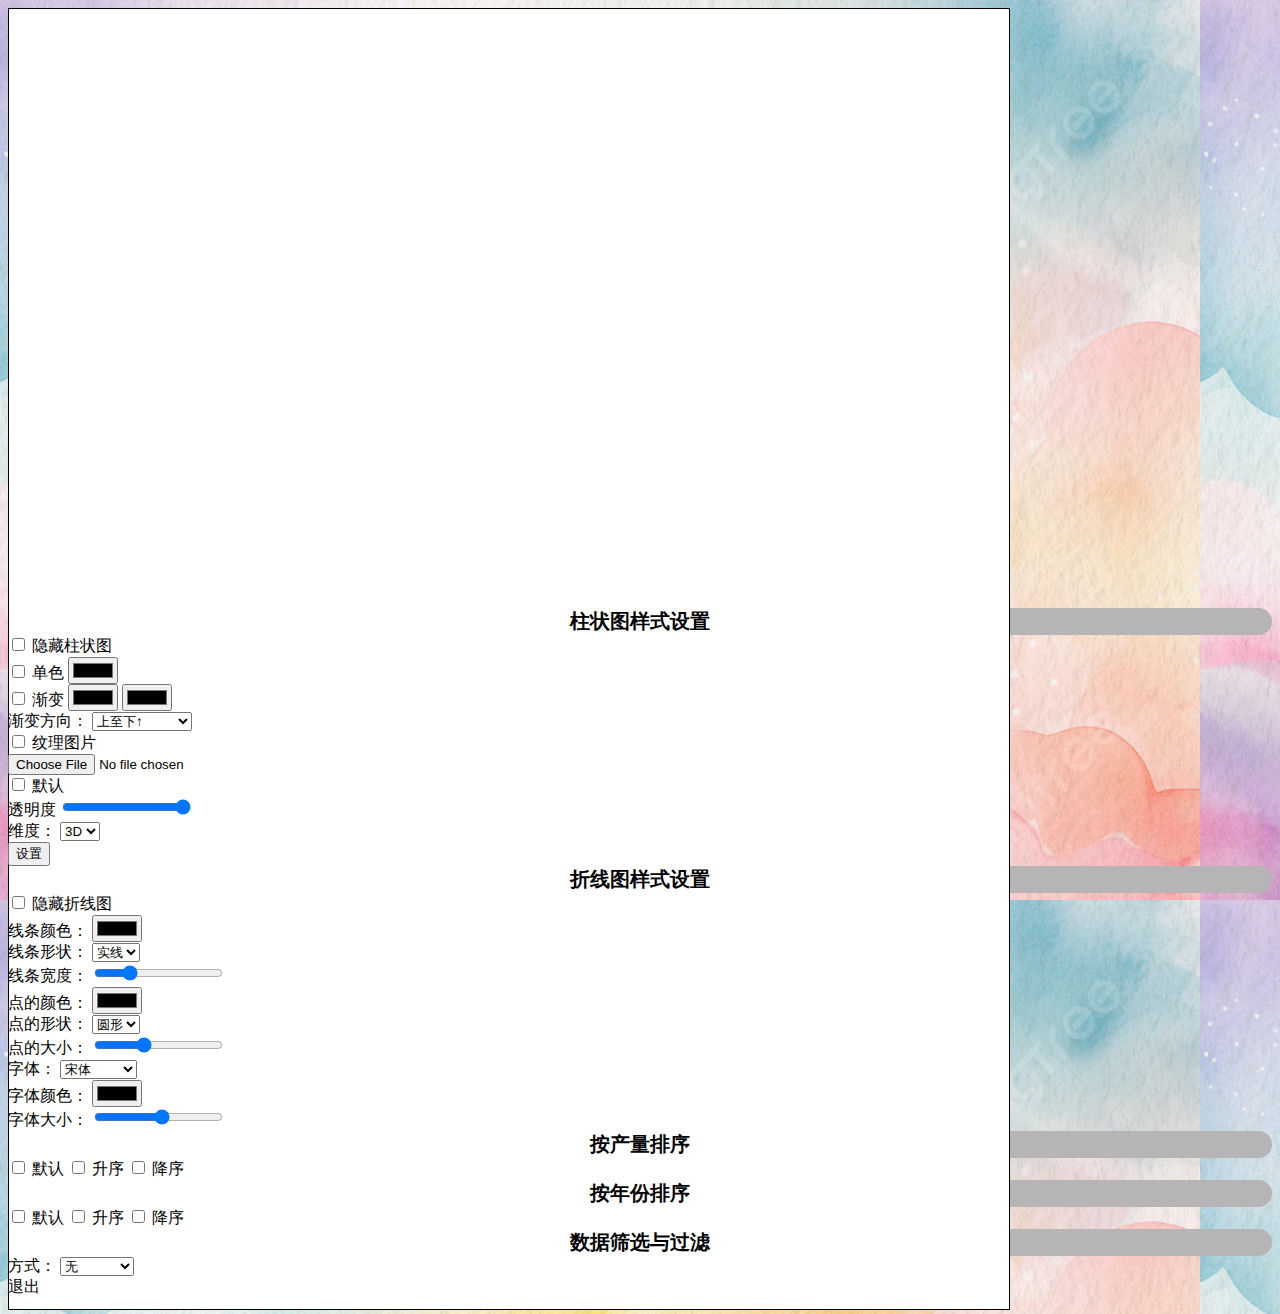
<file: index.html>
<!DOCTYPE html>
<html>

<head>
    <title>Canvas绘制坐标轴</title>
    <link rel="stylesheet" href="style.css">
</head>

<body>
    <div id="canvasContainer" style="width: 1000px; height: 600px;">
        <canvas id="myCanvas" width="1000" height="1300"></canvas>
    </div>
    <div class="data">

    </div>

    <div class="histogram_style">
        <div class="title">柱状图样式设置</div>
        <div class="hide">
            <input type="checkbox" name="hide_histogram" id="hide_histogram">
            <label for="hide_histogram">隐藏柱状图</label>
        </div>
        <div class="checkbox_style">
            <input type="checkbox" name="solid" id="solid">
            <label for="solid">单色</label>
            <input type="color" id="solid_color">
        </div>
        <div class="checkbox_style">
            <input type="checkbox" name="gradient" id="gradient">
            <label for="gradient">渐变</label>
            <input type="color" id="grd_color1">
            <input type="color" id="grd_color2">
        </div>

        <div class="checkbox_style">
            <label for="gradient_direction">渐变方向：</label>
            <select name="gradient_direction" id="gradient_direction">
                <option value="up_down" selected>上至下↑</option>
                <option value="down_up">下至上↓</option>
                <option value="left_right">左至右→</option>
                <option value="right_left">右至左←</option>
                <option value="bottomLeft_topRight">左下至右上↗</option>
                <option value="topRight_bottomLeft">右上至左下↙</option>
                <option value="bottomRight_topLeft">右下至左上↖</option>
                <option value="topLeft_bottomRight">左上至右下↘</option>
            </select>
        </div>


        <div class="checkbox_style">
            <input type="checkbox" name="pattern" id="pattern">
            <label for="pattern">纹理图片</label>

        </div>
        <input type="file" name="pattern_img" id="pattern_img" value="选择文件">

        <div class="checkbox_style">
            <input type="checkbox" name="default" id="default">
            <label for="default">默认</label>
        </div>

        <!-- <div class="checkbox_style">
            <label for="histogram_transparency ">透明度</label>
            <input type="number" id="histogram_transparency" min="0" max="1" step="0.1" value="1">
        </div> -->

        <div class="checkbox_style">
            <label for="histogram_transparency ">透明度</label>
            <input type="range" id="histogram_transparency" min="0" max="1" step="0.1" value="1">
        </div>

        <div class="checkbox_style">
            <label for="histrogram_dimension">维度：</label>
            <select name="histrogram_dimension" id="histrogram_dimension">
                <option value="3D" selected>3D</option>
                <option value="2D">2D</option>
            </select>
        </div>

        <div class="set_histogram_style">
            <input type="submit" value="设置" id="submit_histogram_style">
        </div>

    </div>


    <div class="line_chart_style">
        <div class="title">折线图样式设置</div>
        <div class="checkbox_style">
            <input type="checkbox" name="hide_line_chart" id="hide_line_chart">
            <label for="hide_line_chart">隐藏折线图</label>
        </div>
        <div class="checkbox_style">
            <label for="line_color">线条颜色：</label>
            <input type="color" name="line_color" id="line_color">
        </div>
        <div class="checkbox_style">
            <label for="line_shape">线条形状：</label>
            <select name="line_shape" id="line_shape">
                <option value="solid" selected>实线</option>
                <option value="dashed">虚线</option>
            </select>
        </div>
        <div class="checkbox_style">
            <label for="line_width">线条宽度：</label>
            <input type="range" name="line_width" id="line_width" min="1" max="5" value="2">
        </div>
        <div class="checkbox_style">
            <label for="dot_color">点的颜色：</label>
            <input type="color" name="dot_color" id="dot_color">
        </div>
        <div class="checkbox_style">
            <label for="dot_shape">点的形状：</label>
            <select name="dot_shape" id="dot_shape">
                <option value="arc" selected>圆形</option>
                <option value="rect">矩形</option>
            </select>
        </div>
        <div class="checkbox_style">
            <label for="dot_size">点的大小：</label>
            <input type="range" name="dot_size" id="dot_size" min="2" max="10" value="5">
        </div>
        <div class="checkbox_style">
            <label for="font_family">字体：</label>
            <select name="font_family" id="font_family">
                <option value="宋体" selected>宋体</option>
                <option value="Arial">Arial</option>
                <option value="Helvetica">Helvetica</option>
            </select>
        </div>
        <div class="checkbox_style">
            <label for="font_color">字体颜色：</label>
            <input type="color" name="font_color" id="font_color">
        </div>
        <div class="checkbox_style">
            <label for="font_size">字体大小：</label>
            <input type="range" name="font_size" id="font_size" min="10" max="25" value="18">
        </div>
    </div>

    <div class="value_order">
        <div class="title">按产量排序</div>
        <input type="checkbox" name="value_original" id="value_original">
        <label for="value_original">默认</label>
        <input type="checkbox" name="value_ascending" id="value_ascending">
        <label for="value_ascending">升序</label>
        <input type="checkbox" name="value_descending" id="value_descending">
        <label for="value_descending">降序</label>
    </div>

    <div class="year_order">
        <div class="title">按年份排序</div>
        <input type="checkbox" name="year_original" id="year_original">
        <label for="year_original">默认</label>
        <input type="checkbox" name="year_ascending" id="year_ascending">
        <label for="year_ascending">升序</label>
        <input type="checkbox" name="year_descending" id="year_descending">
        <label for="year_descending">降序</label>
    </div>

    <div class="data_selecting">
        <div class="title">数据筛选与过滤</div>
        <div class="checkbox_style">
            <label for="data_filtering">方式：</label>
            <select name="data_filtering" id="data_filtering">
                <option value="none" selected>无</option>
                <option value="above_avg">均值之上</option>
                <option value="below_avg">均值之下</option>
                <option value="range" id="range">范围</option>
                <option value="percentage" id="percentage">百分比</option>
            </select>
            <div id="range_options" style="display: none;">
                最小值: <input type="number" name="min_value" id="min_range_value">
                最大值: <input type="number" name="max_value" id="max_range_value">
                <input type="button" value="OK" id="set_range">
            </div>
            <div id="percentage_options" style="display: none;">
                <select name="select_percentage" id="select_percentage">
                    <option value="100" selected>前100%</option>
                    <option value="80" >前80%</option>
                    <option value="60" >前60%</option>
                    <option value="40">前40%</option>
                    <option value="20">前20%</option>
                </select>
            </div>
        </div>

        <div id="percentage_options" style="display: none;">
            <select name="select_percentage" id="select_percentage">
                <option value="100" selected>前100%</option>
                <option value="80">前80%</option>
                <option value="60">前60%</option>
                <option value="40">前40%</option>
                <option value="20">前20%</option>
            </select>
        </div>
    </div>


    <div id="quit">
        退出
    </div>


    <script type="text/javascript" src="chart3_2.js">

        var canvas = document.getElementById('myCanvas');
        var ctx = canvas.getContext('2d');

    </script>
</body>

</html>
</file>
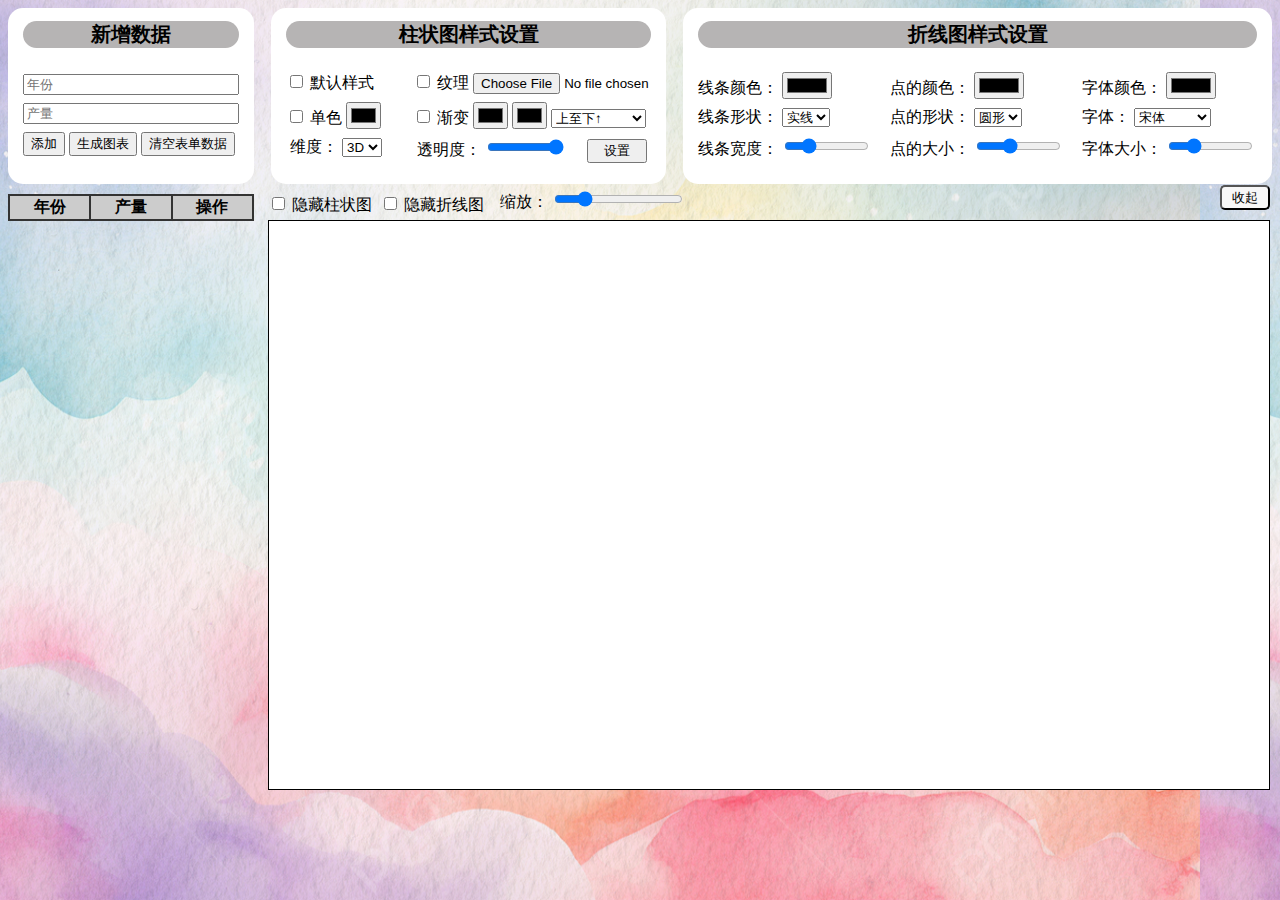
<file: entry.html>
<!DOCTYPE html>
<html lang="en">

<head>
    <meta charset="UTF-8">
    <meta name="viewport" content="width=device-width, initial-scale=1.0">
    <title> Canvas </title>
    <link rel="stylesheet" href="style.css">
</head>

<body>

    <!-- 上面那栏 -->
    <div class="flex">
        <div class="inputBox">
            <div class="title"> 新增数据 </div>
            <div id="inputBox_content">
                <div class="spaceRow"></div>
                <div><input type="text" id="input_year" placeholder="年份"></div>
                <div><input type="number" id="input_value" placeholder="产量"></div>
                <div>
                    <button id="insert" value="添加" onclick="addDataToTable()"> 添加 </button>
                    <button id="get_chart" value="生成图表" onclick="getChart()"> 生成图表 </button>
                    <button id="clear_data" value=" 清空表单数据" onclick="clearTable()"> 清空表单数据 </button>
                </div>
            </div>

        </div>

        <div class="histogramSetting moveLeft17">
            <div class="title"> 柱状图样式设置 </div>
            <div class="flex">
                <div>
                    <div class="width110">
                        <input type="checkbox" name="default" id="default">
                        <label for="default"> 默认样式 </label>
                    </div>
                    <div class="width110">
                        <input type="checkbox" name="solid" id="solid">
                        <label for="solid"> 单色 </label>
                        <input type="color" id="solid_color" class="colorWidth">
                    </div>
                    <div class="width110">
                        <label for="histrogram_dimension" class="moveLeft4"> 维度： </label>
                        <select name="histrogram_dimension" id="histrogram_dimension">
                            <option value="3D" selected>3D</option>
                            <option value="2D">2D</option>
                        </select>
                    </div>

                </div>
                <div class="moveLeft17">
                    <div class="width220">
                        <input type="checkbox" name="pattern" id="pattern">
                        <label for="pattern"> 纹理 </label>
                        <input type="file" name="pattern_img" id="pattern_img" value="选择文件" class="inputFileWidth">
                    </div>
                    <div class="width220 gradientSetting">
                        <input type="checkbox" name="gradient" id="gradient">
                        <label for="gradient"> 渐变 </label>
                        <input type="color" id="grd_color1" class="colorWidth">
                        <input type="color" id="grd_color2" class="colorWidth">
                        <select name="gradient_direction" id="gradient_direction">
                            <option value="up_down" selected>上至下↑</option>
                            <option value="down_up">下至上↓</option>
                            <option value="left_right">左至右→</option>
                            <option value="right_left">右至左←</option>
                            <option value="bottomLeft_topRight">左下至右上↗</option>
                            <option value="topRight_bottomLeft">右上至左下↙</option>
                            <option value="bottomRight_topLeft">右下至左上↖</option>
                            <option value="topLeft_bottomRight">左上至右下↘</option>
                        </select>
                    </div>
                    <div>
                        <label for="histogram_transparency" class="moveLeft4">透明度：</label>
                        <input type="range" id="histogram_transparency" min="0" max="1" step="0.1" value="1"
                            class="transparencyRange">
                        <button value="设置" id="submit_histogram_style" class="moveLeft17"> 设置 </button>
                    </div>
                </div>
            </div>
        </div>

        <div class="lineGraphSetting moveLeft17">
            <div class="title"> 折线图样式设置 </div>
            <div class="flex">
                <div>
                    <div class="width">
                        <label for="line_color">线条颜色：</label>
                        <input type="color" name="line_color" id="line_color">
                    </div>
                    <div class="width">
                        <label for="line_shape">线条形状：</label>
                        <select name="line_shape" id="line_shape">
                            <option value="solid" selected>实线</option>
                            <option value="dashed">虚线</option>
                        </select>
                    </div>
                    <div class="width">
                        <label for="line_width">线条宽度：</label>
                        <input type="range" name="line_width" id="line_width" min="1" max="5" value="2"
                            class="rangeWidth">
                    </div>
                </div>
                <div class="moveLeft17">
                    <div class="width">
                        <label for="dot_color">点的颜色：</label>
                        <input type="color" name="dot_color" id="dot_color">
                    </div>
                    <div class="width">
                        <label for="dot_shape">点的形状：</label>
                        <select name="dot_shape" id="dot_shape">
                            <option value="arc" selected>圆形</option>
                            <option value="rect">矩形</option>
                        </select>
                    </div>
                    <div class="width">
                        <label for="dot_size">点的大小：</label>
                        <input type="range" name="dot_size" id="dot_size" min="2" max="10" value="5" class="rangeWidth">
                    </div>
                </div>
                <div class="moveLeft17">
                    <div class="width">
                        <label for="font_color">字体颜色：</label>
                        <input type="color" name="font_color" id="font_color">
                    </div>
                    <div class="width">
                        <label for="font_family">字体：</label>
                        <select name="font_family" id="font_family">
                            <option value="宋体" selected>宋体</option>
                            <option value="Arial">Arial</option>
                            <option value="Helvetica">Helvetica</option>
                        </select>
                    </div>
                    <div class="width">
                        <label for="font_size">字体大小：</label>
                        <input type="range" name="font_size" id="font_size" min="10" max="40" value="18"
                            class="rangeWidth">
                    </div>
                </div>
            </div>
        </div>

        <div class="moveLeft17">

            <div class="valueOrderSetting">
                <div class="title"> 产量排序设置 </div>
                <div class="flex">
                    <div class="grow">
                        <input type="checkbox" name="value_original" id="value_original">
                        <label for="value_original"> 默认 </label>
                    </div>
                    <div class="grow">
                        <input type="checkbox" name="value_ascending" id="value_ascending">
                        <label for="value_ascending"> 升序 </label>
                    </div>
                    <div class="grow">
                        <input type="checkbox" name="value_descending" id="value_descending">
                        <label for="value_descending"> 降序 </label>
                    </div>
                </div>
            </div>

            <div class="spaceRow"></div>

            <div class="yearOrderSetting">
                <div class="title"> 年份排序设置 </div>
                <div class="flex">
                    <div class="grow">
                        <input type="checkbox" name="year_original" id="year_original">
                        <label for="year_original"> 默认 </label>
                    </div>
                    <div class="grow">
                        <input type="checkbox" name="year_ascending" id="year_ascending">
                        <label for="year_ascending"> 升序 </label>
                    </div>
                    <div class="grow">
                        <input type="checkbox" name="year_descending" id="year_descending">
                        <label for="year_descending">降序</label>
                    </div>
                </div>
            </div>
        </div>
    </div>

    <div class="spaceRow"></div>

    <div class="flex">
        <!-- 表格那栏 -->
        <div id="data_table">
            <table>
                <thead>
                    <tr>
                        <th> 年份 </th>
                        <th> 产量 </th>
                        <th> 操作 </th>
                    </tr>
                </thead>
                <tbody id="table"></tbody>
            </table>
        </div>

        <div class="moveLeft17">
            <div class="flex">
                <div class=" width110 hide_histogram_option">
                    <input type="checkbox" name="hide_histogram" id="hide_histogram">
                    <label for="hide_histogram"> 隐藏柱状图 </label>
                </div>
                <div class="width110 hide_line_chart_option">
                    <input type="checkbox" name="hide_line_chart" id="hide_line_chart">
                    <label for="hide_line_chart"> 隐藏折线图 </label>
                </div>
            </div>

            <div id="canvasContainer"
                style="position: absolute; top: 220px; left: 268px; width: 1000px; height: 600px;">
                <canvas id="myCanvas" width="1000" height="568"></canvas>
            </div>
        </div>

        <div class="dataSetting moveLeftxx">
            <div class="title"> 数据筛选与过滤 </div>
            <div class="flex">
                <div class="grow"></div>
                <div class="grow">
                    <label for="data_filtering"> 方式：</label>
                    <select name="data_filtering" id="data_filtering">
                        <option value="none" selected> 无 </option>
                        <option value="above_avg"> 均值之上 </option>
                        <option value="below_avg"> 均值之下 </option>
                        <option value="range" id="range"> 范围 </option>
                        <option value="percentage" id="percentage"> 百分比 </option>
                    </select>
                    <div id="range_options" style="display: none;">
                        <div>
                            最小值: <input type="number" name="min_value" id="min_range_value">
                        </div>
                        <div>
                            最大值: <input type="number" name="max_value" id="max_range_value">
                            <input type="button" value="OK" id="set_range">
                        </div>
                    </div>
                    <div id="percentage_options" style="display: none;">
                        <select name="select_percentage" id="select_percentage">
                            <option value="100" selected> 前100% </option>
                            <option value="80"> 前80% </option>
                            <option value="60"> 前60% </option>
                            <option value="40"> 前40% </option>
                            <option value="20"> 前20% </option>
                        </select>
                    </div>
                </div>
            </div>

        </div>

    </div>

    <div class="canvas_zoom">
        <label for="zoom_">缩放：</label>
        <input type="range" name="zoom_" id="zoom_" min="0.5" max="3" value="1" step="0.25">
    </div>

    <div id="other">
        <div class="title">其他</div>
    </div>

    <input type="button" value="收起" id="hide_style_options">

    <script type="text/javascript" src="chartTrial.js">
        var canvas = document.getElementById('myCanvas');
        var ctx = canvas.getContext('2d');
    </script>
</body>

</html>
</file>
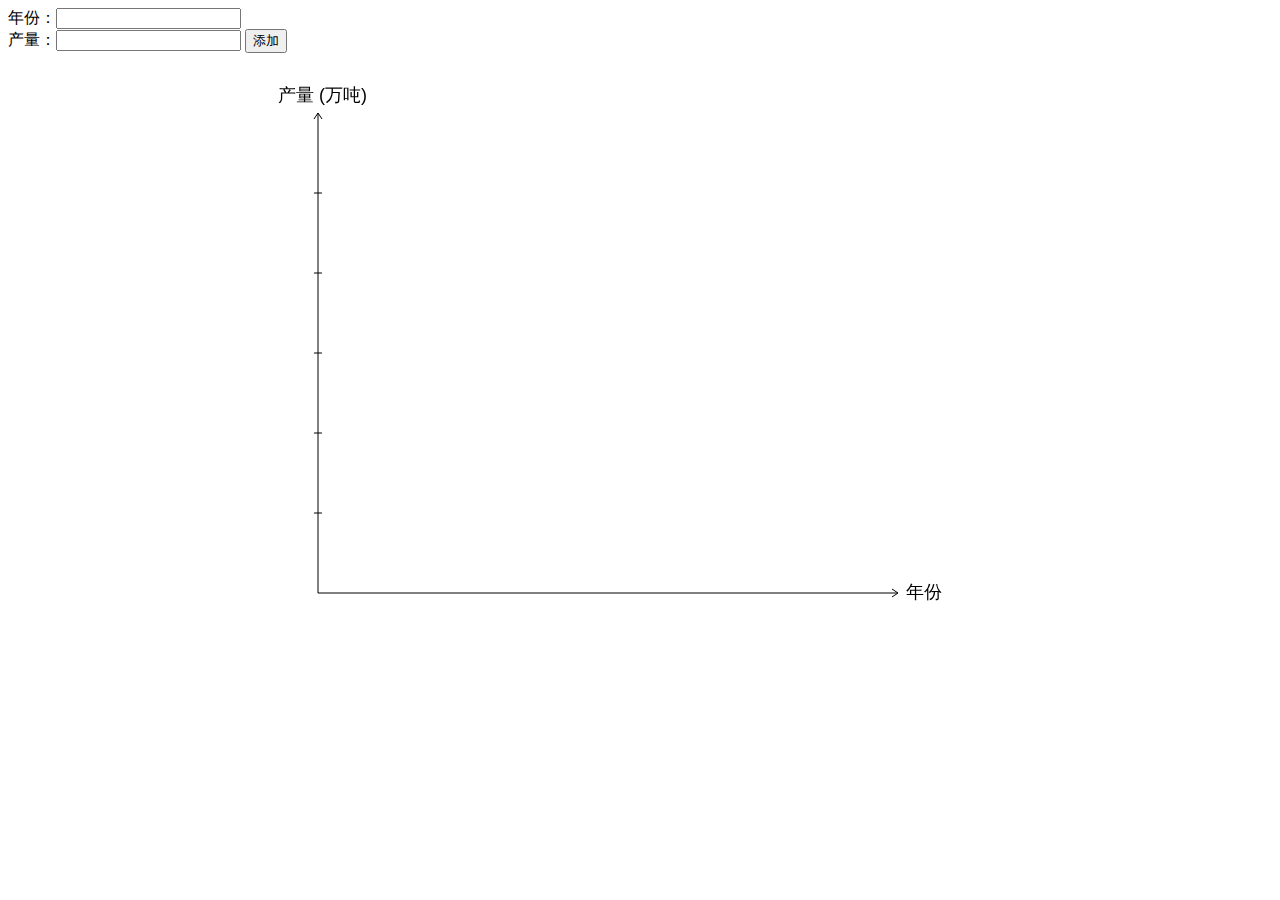
<file: index(1).html>
<!DOCTYPE html>
<html lang="en">

<head>
    <meta charset="UTF-8">
    <meta name="viewport" content="width=device-width, initial-scale=1.0">
    <title> Trial </title>

    <script>
        // 布局相关的变量
        var canvasWidth = 1200;                             // 暂定的画布宽度
        const canvasHeight = 600;                           // 暂定的画布高度
        var baseDataNum = 10;                               // x 轴初始长度最多容纳的数据量
        var barWidth = 36;                                  // 设计的 bar 宽度（用于估算 x 轴长度，实际可视情况而定）
        var barSpace = 20;                                  // 设计的 bar 间距（用于估算 x 轴长度，实际可视情况而定）
        var xAxisLength = baseDataNum * barWidth + (baseDataNum + 1) * barSpace;   // x 轴的长度
        const yAxisBoxHeight = 80;                          // y 轴各格的高度
        const yAxisBoxNum = 6;                              // y 轴平分的格数
        const yAxisLength = yAxisBoxHeight * yAxisBoxNum;   // y 轴的长度                       
        var padLeft = (canvasWidth - xAxisLength) / 2;      // 画布最左侧到x轴最左侧的距离
        var padTop = (canvasHeight - yAxisLength) / 2;      // 画布最上面到y轴最上面的距离
        var halfScaleLength = 4;                            // x 轴和 y 轴刻度线的一半的长度
        var prevXAxisBoxWidth;                              // 数据量达到 baseDataNum 时 x 轴刻度线的间距
        var xAxisBoxWidth;

        // ==============================
        // 数据相关的变量
        var dataCount = 0;                 // chart 中数据的数量
        var dataYear = new Array();        // 依序记录输入的年份（下标从1开始）
        var dataProduction = new Array();  // 依序记录输入的产量（下标从1开始，和年份一一对应）***目前还没有用到这个数据，不过可能后面绘图会用到就一起写了
        var maxProduction;                 // 输入数据中的最大产量
        var minProduction;                 // 输入数据中的最小产量
        var originNumber = 0;              // y 轴的原点值
        var increaseNumber;                // y 轴刻度的增长值
        var transformedMaxProduction;      // y 轴原点变换后，最大值新坐标的位置在旧坐标的位置

        // ==============================
        // 绘制坐标轴的 L
        function drawL() {
            var drawingArea = document.getElementById('drawingArea');
            var drawingPen = drawingArea.getContext('2d');
            // ====================
            drawingPen.beginPath();
            // 绘制 y 轴和 x 轴
            drawingPen.moveTo(padLeft, padTop);
            drawingPen.lineTo(padLeft, padTop + yAxisLength);
            drawingPen.lineTo(padLeft + xAxisLength, padTop + yAxisLength);
            // 绘制 y 轴的箭头
            drawingPen.moveTo(padLeft, padTop);
            drawingPen.lineTo(padLeft - 4, padTop + 6);
            drawingPen.moveTo(padLeft, padTop);
            drawingPen.lineTo(padLeft + 4, padTop + 6);
            // 绘制 x 轴的箭头
            drawingPen.moveTo(padLeft + xAxisLength, padTop + yAxisLength);
            drawingPen.lineTo(padLeft + xAxisLength - 6, padTop + yAxisLength - 4);
            drawingPen.moveTo(padLeft + xAxisLength, padTop + yAxisLength);
            drawingPen.lineTo(padLeft + xAxisLength - 6, padTop + yAxisLength + 4)
            drawingPen.stroke();
            drawingPen.closePath();
        }

        // 绘制 y 轴的刻度线
        function drawYScale() {
            var drawingArea = document.getElementById('drawingArea');
            var drawingPen = drawingArea.getContext('2d');
            var lineNum = yAxisBoxNum - 1;
            // ====================
            drawingPen.beginPath();
            for (var i = 1; i <= lineNum; ++i) {
                drawingPen.moveTo(padLeft - halfScaleLength, padTop + i * yAxisBoxHeight);
                drawingPen.lineTo(padLeft + halfScaleLength, padTop + i * yAxisBoxHeight);
            }
            drawingPen.stroke();
            drawingPen.closePath();
        }

        // 绘制坐标轴的标题
        function drawAxisTitle() {
            var drawingArea = document.getElementById('drawingArea');
            var drawingPen = drawingArea.getContext('2d');
            // ====================
            drawingPen.font = "18px Arial";
            drawingPen.fillText("产量 (万吨)", padLeft - 40, padTop - 12);
            drawingPen.fillText("年份", padLeft + xAxisLength + 8, padTop + yAxisLength + 5)
        }

        // 往 chart 中增加一个数据点
        function addData() {

            // 从输入框中获取输入的数据
            var yearInputBox = document.getElementById('year');
            var productionInputBox = document.getElementById('production');
            var curInputYear = yearInputBox.value;
            var curInputProduction = productionInputBox.value;

            // 若其中一个输入为空，不进行处理
            if (!curInputYear || !curInputProduction) {
                return;
            }

            // 若输入有效，数据数量+1，把数据记录到数组中
            dataCount += 1;
            dataYear[dataCount] = curInputYear;
            dataProduction[dataCount] = curInputProduction;

            // 若当前数据是最大值或最小值，更新记录
            if (dataCount != 1) {
                var curProductionValue = parseFloat(curInputProduction);
                if (curProductionValue < minProduction) {
                    minProduction = curProductionValue;
                }
                if (curProductionValue > maxProduction) {
                    maxProduction = curProductionValue;
                }
            }
            // 若是首次录入数据，同时将其设为最大值和最小值
            else {
                var curProductionValue = parseFloat(curInputProduction);
                minProduction = curProductionValue;
                maxProduction = curProductionValue;
            }

            // 绘制 x 轴（含清除画布操作）和 y 轴刻度
            updateXScale();
            updateYScale();


            // 重绘画布其他部分
            drawL();
            drawYScale();
            drawAxisTitle();
            updateBar();

            // 清空输入框的内容，debug时为方便起见暂时注释
            yearInputBox.value = "";
            productionInputBox.value = "";
        }

        // 调整及更新 x 轴的刻度显示
        function updateXScale() {
            var drawingArea = document.getElementById('drawingArea');
            var drawingPen = drawingArea.getContext('2d');
            // ====================
            // 先清除画布，重新绘制内容
            drawingPen.clearRect(0, 0, drawingArea.width, drawingArea.height);

            // 计算 x 轴刻度之间的间距
            // 当数据量 <= 10 时，间距取 x 轴长度的平均
            if (dataCount <= baseDataNum) {
                xAxisBoxWidth = xAxisLength / (dataCount + 1)
            }
            // 当数据量 (10, 19] 时，间距为数据量 = 10 时的间距，动态增加 x 轴长度
            else if (dataCount <= 19) {
                if (dataCount == baseDataNum + 1) {
                    prevXAxisBoxWidth = xAxisLength / (baseDataNum + 1);
                }
                xAxisLength += prevXAxisBoxWidth;
                xAxisBoxWidth = xAxisLength / (dataCount + 1)
                padLeft = (canvasWidth - xAxisLength) / 2;
                padTop = (canvasHeight - yAxisLength) / 2;
            }
            // 当数据量 > 19 时，
            else {
                // 直接加宽画布的方法
                canvasWidth += prevXAxisBoxWidth;
                drawingArea.width = canvasWidth;
                xAxisLength += prevXAxisBoxWidth;
                xAxisBoxWidth = xAxisLength / (dataCount + 1)
                padLeft = (canvasWidth - xAxisLength) / 2;
                padTop = (canvasHeight - yAxisLength) / 2;
            }

            // 绘制刻度和年份
            drawingPen.beginPath();
            for (var i = 1; i <= dataCount; ++i) {
                drawingPen.moveTo(padLeft + i * xAxisBoxWidth, padTop + yAxisLength - halfScaleLength);
                drawingPen.lineTo(padLeft + i * xAxisBoxWidth, padTop + yAxisLength + halfScaleLength);
                drawingPen.font = "12px Arial";
                drawingPen.fillText(dataYear[i], padLeft + i * xAxisBoxWidth - 13, padTop + yAxisLength + 15);
            }
            drawingPen.stroke();
            drawingPen.closePath();
        }

        // 计算及更新 y 轴的刻度值
        function updateYScale() {
            // 检验最大值和最小值是否差距太小
            var diffPercentage = (maxProduction - minProduction) / maxProduction;

            // 若达到触发条件，动态改变原点值
            if (0 < diffPercentage && diffPercentage <= 0.6) {
                var x = (0.6 * minProduction - 1) / 0.6;
                var newOriginNumber = Math.floor(x);
                originNumber = newOriginNumber;
                transformedMaxProduction = maxProduction - newOriginNumber;
            }
            // 否则，原点值默认为0
            else {
                originNumber = 0;
                transformedMaxProduction = maxProduction;
            }

            // 计算 y 轴刻度的增长值
            var divFlo = transformedMaxProduction / 5;
            var divInt = Math.floor(divFlo);
            var diff = divFlo - divInt;
            // ====================
            if (diff == 0) {
                increaseNumber = divInt;
            }
            else if (diff <= 0.5) {
                increaseNumber = divInt + 0.5;
            }
            else {
                increaseNumber = divInt + 1;
            }

            // 绘制刻度值
            var drawingArea = document.getElementById('drawingArea');
            var drawingPen = drawingArea.getContext('2d');
            // ====================
            drawingPen.beginPath();
            for (var i = 0; i < yAxisBoxNum; ++i) {
                drawingPen.font = "12px Arial";
                var txt = originNumber + i * increaseNumber;
                var txtWidth = drawingPen.measureText(txt).width;
                drawingPen.fillText(txt, padLeft - 7 - txtWidth, padTop + yAxisLength - i * yAxisBoxHeight + 5);
            }
            drawingPen.stroke();
            drawingPen.closePath();
        }

        // 显示柱状图的 bar
        function updateBar() {
            var drawingArea = document.getElementById('drawingArea');
            var drawingPen = drawingArea.getContext('2d');
            // ====================
            drawingPen.beginPath();
            for (var i = 1; i <= dataCount; ++i) {
                var curBarHeight = (yAxisBoxHeight / increaseNumber) * (Number(dataProduction[i]) - originNumber);
                var yCoordinate = padTop + yAxisLength - curBarHeight;
                var xCoordinate = padLeft + (i * xAxisBoxWidth);
                drawingPen.fillRect(xCoordinate - 18, yCoordinate, 36, curBarHeight);
                var txt = dataProduction[i];
                var txtWidth = drawingPen.measureText(txt).width;
                drawingPen.font = "12px Arial";
                drawingPen.fillText(txt, xCoordinate - txtWidth / 2, yCoordinate - 10);
            }
            drawingPen.stroke();
            drawingPen.closePath();
        }
        // ==============================
    </script>
</head>

<body>
    <form>
        年份：<input type="text" id="year"><br>
        产量：<input type="text" id="production">
        <button type="button" onclick="addData()"> 添加 </button>
    </form>

    <canvas id="drawingArea" width="1200" height="600"></canvas>

    <script>
        // 页面初始时先绘制的元素
        drawL();
        drawYScale();
        drawAxisTitle();
    </script>
</body>

</html>
</file>
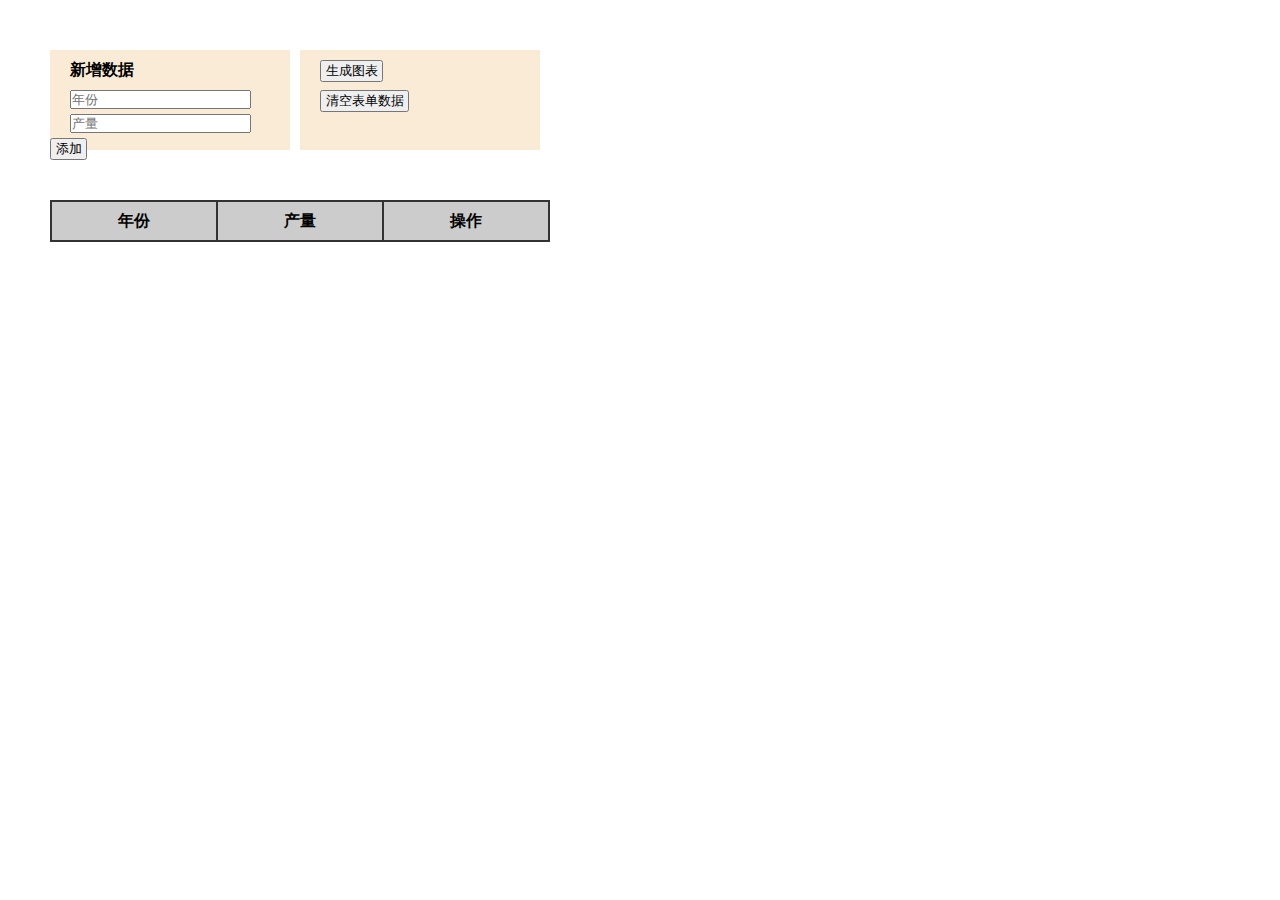
<file: input.html>
<!DOCTYPE html>
<html>

<head>
    <title>Canvas绘制坐标轴</title>
    <link rel="stylesheet" href="input_style.css">
</head>

<!-- https://www.bilibili.com/video/BV1Sy4y1C7ha?p=238&vd_source=242881c2e0028b99f5965425eaeee832 -->
<!--https://www.cnblogs.com/liyihua/p/12393342.html  -->
<!--  -->
<!--  -->

<body>
    <div class="input">
        <span>新增数据</span>
        <input type="text" id="input_year" placeholder="年份">
        <input type="number" id="input_value" placeholder="产量">
        <input type="submit" id="insert" value=" 添加 ">
    </div>

    <div class="produce">
        <input type="submit" id="get_chart" value=" 生成图表 ">
        <input type="submit" id="clear_data" value=" 清空表单数据 ">
    </div>


    <table cellspacing="0">
        <thead>
            <tr>
                <th>年份</th>
                <th>产量</th>
                <th>操作</th>
            </tr>
            <tr>
                <td>2019</td>
                <td>2</td>
                <td><a href="javascript:void(0);" onclick="deleteTr(this);">删除</a></td>
            </tr>

            <tr>
                <td>2020</td>
                <td>3</td>
                <td><a href="javascript:void(0);" onclick="deleteTr(this);">删除</a></td>
            </tr>

            <tr>
                <td>2021</td>
                <td>5</td>
                <td><a href="javascript:void(0);" onclick="deleteTr(this);">删除</a></td>
            </tr>

            <tr>
                <td>2022</td>
                <td>4</td>
                <td><a href="javascript:void(0);" onclick="deleteTr(this);">删除</a></td>
            </tr>
        </thead>
        <tbody>

        </tbody>
    </table>

    <script>
        var data_count = 3;
        var datas = [
            {
                year: 2019,
                value: 2,
            },
            {
                year: 2020,
                value: 3,
            },
            {
                year: 2021,
                value: 5,
            },
            {
                year: 2022,
                value: 4,
            },

        ]

        var tbody = document.querySelector('tbody');
        /* for (var i = 0; i < data_count; i++) {
            var tr = document.createElement('tr');
            tbody.appendChild(tr);

            for (var k in datas[i]) {
                var td = document.createElement('td');
                td.innerHTML = datas[i][k];
                tr.appendChild(td);
            }
            var td = document.createElement('td');
            td.innerHTML = '<a href = "javascript:;"  onclick="deleteTr(this);"> 删除</a>';
            tr.appendChild(td);
        }*/


        var insert = document.getElementById("insert");
        insert.onclick = function () {
            var new_year = document.getElementById("input_year").value;
            var new_value = document.getElementById("input_value").value;

            //console.log(new_year, new_value);
            if (new_year.length == 0 || new_value == "") {
                alert("年份或产量不能为空！");
                return;
            }

            var tr = document.createElement('tr');
            tbody.appendChild(tr);

            var td = document.createElement('td');
            td.innerHTML = new_year;
            tr.appendChild(td);

            var td = document.createElement('td');
            td.innerHTML = new_value;
            tr.appendChild(td);

            var td = document.createElement('td');
            td.innerHTML = '<a href="javascript:void(0);" onclick="deleteTr(this);">删除</a>';
            tr.appendChild(td);

            data_count += 1;
            //console.log(data_count);

        }

        /* var del = document.querySelectorAll('a');
        console.log(del);
        for (var i = 0; i < data_count; i++) {
            del[i].onclick = function () {
                console.log(i);
                tbody.removeChild(this.parentNode.parentNode);
            }
        } */

        function deleteTr(obj) {
            //tbody.removeChild(obj.parentNode.parentNode);
            var table = obj.parentNode.parentNode.parentNode;
            // 获取te节点
            var tr = obj.parentNode.parentNode;
            // 删除（并返回）当前节点的指定子节点。
            table.removeChild(tr);
        }

        /* 生成图表按钮与接口 */
        var get_chart = document.getElementById('get_chart');
        get_chart.onclick = function () {
            var all_data = document.querySelectorAll('tr');

            //只有标题，没有元素
            if (all_data.length <= 1) {
                alert("数据为空，无法生成图表，请添加数据！");
                return;
            }

            var year = new Array();
            var value = new Array();

            for (var i = 1; i < all_data.length; i++) {

                var chart_data = all_data[i].querySelectorAll('td');
                year.push(chart_data[0].innerText);
                value.push(chart_data[1].innerText);
            }

            console.log(year);
            console.log(value);

            localStorage.clear();
            localStorage.setItem('year', JSON.stringify(year));
            localStorage.setItem('value', JSON.stringify(value));
            window.location.href = "./index.html";
        }

        //清空表单数据
        var clearData = document.getElementById('clear_data');
        clearData.onclick = function () { clearTable(); }

        function clearTable() {
            var all_data = document.querySelectorAll('tr');

            //只有标题，没有元素，无法清除，页面不变
            if (all_data.length <= 1) {
                return;
            }

            for (var i = 1; i < all_data.length; i++) {
                var tbody = all_data[i].parentNode;
                tbody.removeChild(all_data[i]);

            }
        }

        //恢复之前的数据
        function restoreData() {

            clearTable();
            var value = JSON.parse(localStorage.getItem('value'));
            var year = JSON.parse(localStorage.getItem('year'));

            console.log(year);
            console.log(value);


            for (var i = 0; i < year.length; i++) {
                var tr = document.createElement('tr');
                tbody.appendChild(tr);

                var td = document.createElement('td');
                td.innerHTML = year[i];
                tr.appendChild(td);

                var td = document.createElement('td');
                td.innerHTML = value[i];
                tr.appendChild(td);

                var td = document.createElement('td');
                td.innerHTML = '<a href="javascript:void(0);" onclick="deleteTr(this);">删除</a>';
                tr.appendChild(td);
            }
        }

        restoreData();

    </script>
</body>

</html>
</file>
<file: style.css>
/* =============== 输入框 =============== */
.inputBox {
    padding: 5px 15px;
    width: 216px;
    background-color: rgb(255, 255, 255);
    border-radius: 15px;
}

.inputBox input {
    width: 208px;
}

.inputBox div {
    margin-top: 8px;
}

/* =============== 柱状图设置 =============== */
.histogramSetting {
    padding: 5px 15px;
    width: max-content;
    background-color: rgb(255, 255, 255);
    border-radius: 15px;
}

.histogramSetting div {
    margin-top: 8px;
}

.histogramSetting div button {
    width: 60px;
}

.histogramSetting .inputFileWidth {
    width: 177px;
}

.gradientSetting {}

.gradientSetting select {
    width: 95px;
}

.colorWidth {
    width: 35px;
}

.transparencyRange {
    width: 77px;
}

.hide_histogram_option {
    position: absolute;
    left: 268px;
}

/* =============== 折线图设置 =============== */
.lineGraphSetting {
    padding: 5px 15px;
    width: max-content;
    background-color: rgb(255, 255, 255);
    border-radius: 15px;
}

.lineGraphSetting div {
    margin-top: 8px;
}

.rangeWidth {
    width: 85px;
}

.hide_line_chart_option {
    position: absolute;
    left: 380px;
}

/* =============== 排序设置 =============== */
.valueOrderSetting {
    padding: 5px 15px;
    width: 220px;
    background-color: rgb(255, 255, 255);
    border-radius: 15px;
}

.yearOrderSetting {
    padding: 5px 15px;
    width: 220px;
    background-color: rgb(255, 255, 255);
    border-radius: 15px;
}

.valueOrderSetting div {
    margin-top: 8px;
}

.yearOrderSetting div {
    margin-top: 8px;
}

/* =============== 表格样式 =============== */
#data_table {
    position: absolute;
    width: 246px;
    height: 586px;
}

table {
    width: 246px;
    border-collapse: collapse;
    text-align: center;
    background-color: #fff;
}

thead tr {
    height: 20px;
    background-color: #ccc;
}

th {
    border: 2px solid #333;
}

td {
    height: 20px;
    background-color: #fff;
    border: 2px solid #333;
}

/* =============== 数据设置 =============== */
.dataSetting {
    padding: 5px 15px;
    background-color: rgb(255, 255, 255);
    height: max-content;
    border-radius: 15px;
}

.moveLeftxx {
    position: absolute;
    left: 1288px;
}

.dataSetting .title {
    width: 220px;
    border-radius: 15px;
}

.dataSetting div {
    margin-top: 8px;
}

.alignCenter {
    align-items: center;
}

/* =============== 其他 =============== */
.title {

    text-align: center;
    font-size: 20px;
    font-weight: 700;
    width: 100%;
    background: rgb(182, 180, 180);
    border-radius: 15px;
}

.spaceRow {
    height: 10px;
}

.flex {
    display: flex;
}

.flex .grow {
    flex-grow: 1;
}

.moveLeft17 {
    margin-left: 17px;
}

.moveLeft4 {
    margin-left: 4px;
}

.width110 {
    width: 110px;
}

.width220 {
    width: 238px;
}

.width {
    width: 175px;
}

/* =============== Canvas相关 =============== */
canvas {
    /* position: absolute;
    top: 220px;
    left: 268px; */
    width: 1000;
    height: 568;
    border: 1px solid black;
    background-color: #fff;
}


.canvas_zoom {
    position: absolute;
    top: 189px;
    left: 500px;
}

/* =============== 背景 =============== */
body {
    /* background-color: aquamarine; */
    background-image: url(./images/background/bg6.jpg);
    background-size: 1200px 900px;
}

/* =============== 其他 =============== */
a {
    text-decoration: none;
    color: #333;
}

#hide_style_options {
    position: absolute;
    top: 185px;
    left: 1220px;
    width: 50px;
    height: 25px;
    background-color: rgb(247, 247, 247);
    border-radius: 5px;
}


#other {
    display: none;
    position: absolute;
    left: 1288px;
    top: 8px;
    width: 150px;
    height: 35px;
    padding: 10px 15px;
    width: 220px;
    background-color: rgb(255, 255, 255);
    border-radius: 15px;
}

.other>.title {
    position: absolute;
}
</file>
<file: input_style.css>
* {
    margin: 0;
    padding: 0;
}

body {
    position: relative;
}

.input {
    position: absolute;
    width: 240px;
    height: 100px;
    margin-left: 50px;
    margin-top: 50px;
    background-color: antiquewhite;
}

.input span {
    display: block;
    width: 130px;
    height: 30px;
    /* margin-left: 20px;
    margin-top: 10px; */
    margin: 10px 0px 0px 20px;

    font-size: 16px;
    font-weight: 700;
}

.input #input_year,
.input #input_value {
    margin: 0px 0px 5px 20px;
}

.produce {
    position: absolute;
    top: 50px;
    left: 300px;
    width: 240px;
    height: 100px;
    background-color: antiquewhite;
}

#get_chart {
    position: absolute;
    top: 10px;
    left: 20px;
}

#clear_data {
    position: absolute;
    top: 40px;
    left: 20px;
}

table {
    position: absolute;
    top: 100px;
    left: 50PX;
    width: 500px;
    margin: 100px auto;
    border-collapse: collapse;
    text-align: center;
}


th {
    /* height: 30px; */
    border: 2px solid #333;
}

td {
    height: 40px;
    background-color: #fff;
    border: 2px solid #333;
}

thead tr {
    height: 40px;
    background-color: #ccc;
}
</file>
